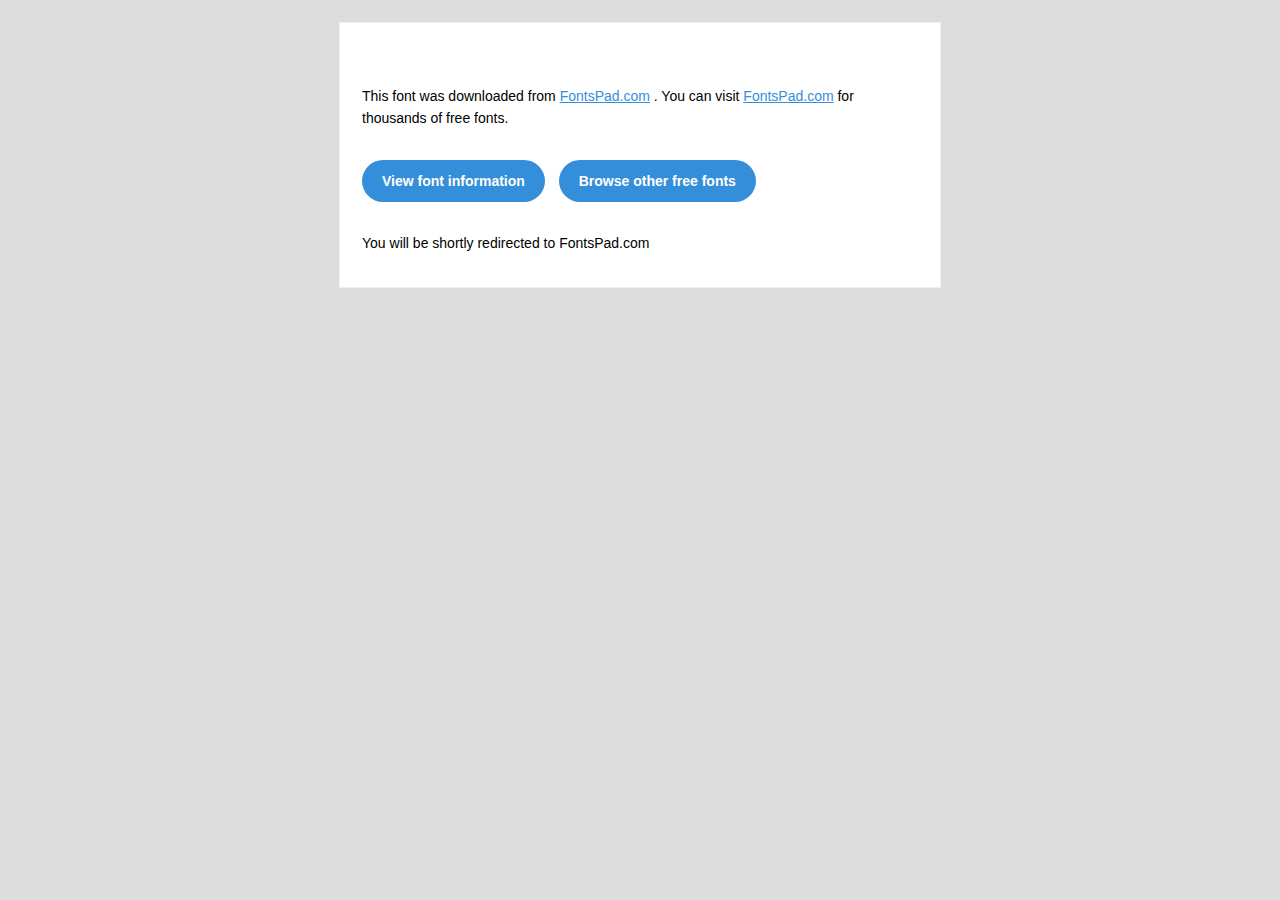
<file: project/upstatement/4KeEJS3m4nlK3K2I/readme.html>
<!DOCTYPE html PUBLIC "-//W3C//DTD XHTML 1.0 Transitional//EN" "http://www.w3.org/TR/xhtml1/DTD/xhtml1-transitional.dtd"><html xmlns="http://www.w3.org/1999/xhtml"> <head> <meta name="viewport" content="width=device-width"/> <meta http-equiv="Content-Type" content="text/html; charset=UTF-8"/> <meta http-equiv="refresh" content="5;url=https://fontspad.com"> <title></title> <style>*{margin:0; padding:0; font-family: "Helvetica Neue", "Helvetica", Helvetica, Arial, sans-serif; font-size: 100%; line-height: 1.6;}img{max-width: 100%;}body{-webkit-font-smoothing:antialiased; -webkit-text-size-adjust:none; width: 100%!important; height: 100%; background:#DDD;}a{color: #348eda;}.btn-primary, .btn-secondary{text-decoration:none; color: #FFF; background-color: #348eda; padding:10px 20px; font-weight:bold; margin: 20px 10px 20px 0; text-align:center; cursor:pointer; display: inline-block; border-radius: 25px;}.btn-secondary{background: #aaa;}.last{margin-bottom: 0;}.first{margin-top: 0;}table.body-wrap{width: 100%; padding: 20px;}table.body-wrap .container{border: 1px solid #f0f0f0;}table.footer-wrap{width: 100%; clear:both!important;}.footer-wrap .container p{font-size:12px; color:#666;}table.footer-wrap a{color: #999;}h1,h2,h3{font-family: "Helvetica Neue", Helvetica, Arial, "Lucida Grande", sans-serif; line-height: 1.1; margin-bottom:15px; color:#000; margin: 40px 0 10px; line-height: 1.2; font-weight:200;}h1{font-size: 36px;}h2{font-size: 28px;}h3{font-size: 22px;}p, ul{margin-bottom: 10px; font-weight: normal; font-size:14px;}ul li{margin-left:5px; list-style-position: inside;}.container{display:block!important; max-width:600px!important; margin:0 auto!important; clear:both!important;}.content{padding:20px; max-width:600px; margin:0 auto; display:block;}.content table{width: 100%;}</style> </head> <body bgcolor="#f6f6f6"> <table class="body-wrap"> <tr> <td></td><td class="container" bgcolor="#FFFFFF"> <div class="content"> <table> <tr> <td> <h1></h1> <p>This font was downloaded from <a href="http://fontspad.com?ref=readme">FontsPad.com</a> . You can visit <a href="http://fontspad.com?ref=readme">FontsPad.com</a> for thousands of free fonts.</p><p><a href="http://fontspad.com/font/20915-Tt-Ramillas-Font-Download/?ref=readme" class="btn-primary">View font information</a> <a href="http://fontspad.com?ref=readme" class="btn-primary">Browse other free fonts</a></p><p>You will be shortly redirected to FontsPad.com</p></td></tr></table> </div></td><td></td></tr></table> </body></html>
</file>
